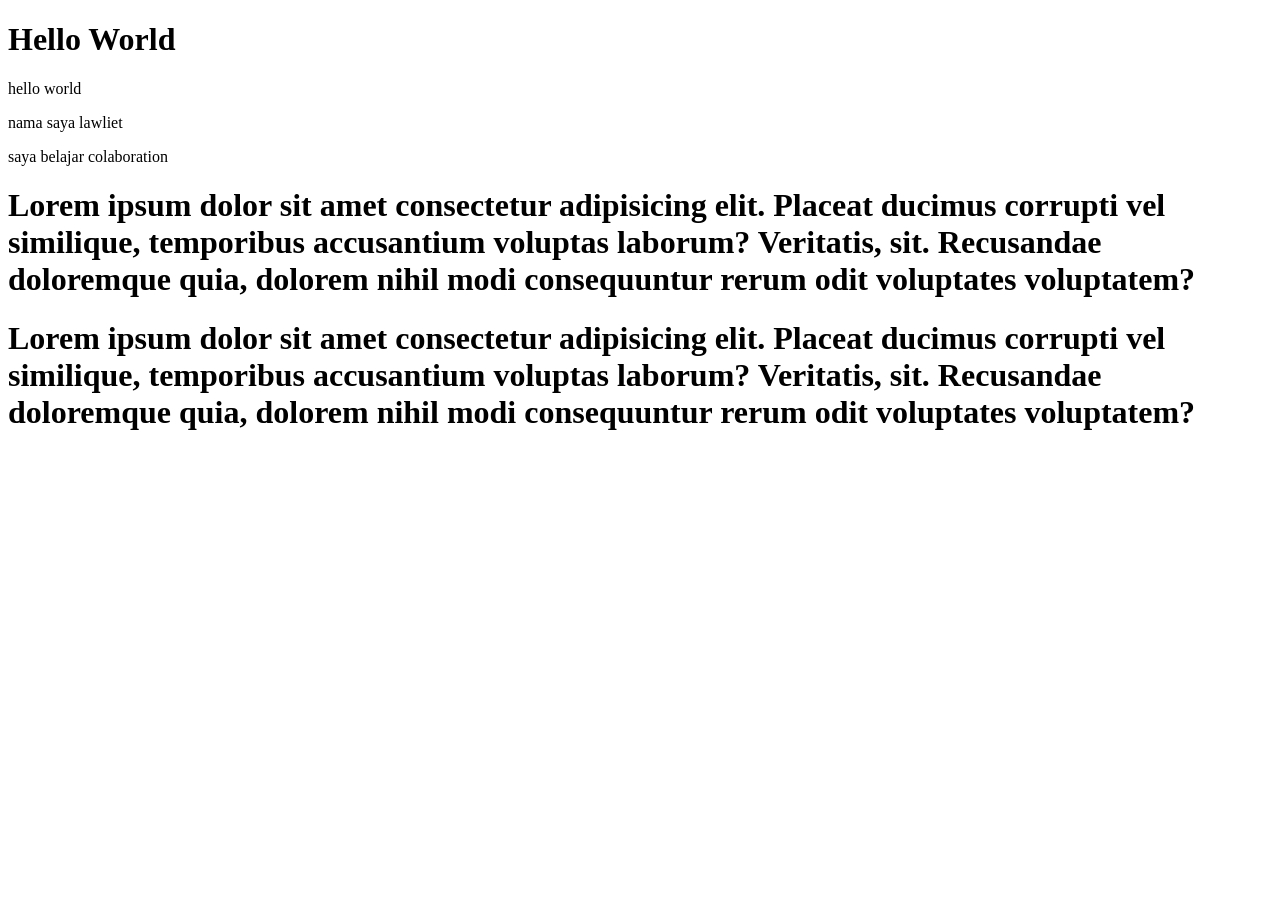
<file: index.html>
<!DOCTYPE html>
<html lang="en">
<head>
    <meta charset="UTF-8">
    <meta name="viewport" content="width=device-width, initial-scale=1.0">
    <title>Document</title>
</head>
<body>
    <h1>Hello World</h1>
    <p>hello world</p>
    <p>nama saya lawliet</p>
    <p>saya belajar colaboration</p>

    <!-- fitur tambahan -->
    <h1>Lorem ipsum dolor sit amet consectetur adipisicing elit. Placeat ducimus corrupti vel similique, temporibus accusantium voluptas laborum? Veritatis, sit. Recusandae doloremque quia, dolorem nihil modi consequuntur rerum odit voluptates voluptatem?</h1>

    <!-- fitur tambahan -->
    <h1>Lorem ipsum dolor sit amet consectetur adipisicing elit. Placeat ducimus corrupti vel similique, temporibus accusantium voluptas laborum? Veritatis, sit. Recusandae doloremque quia, dolorem nihil modi consequuntur rerum odit voluptates voluptatem?</h1>
</body>
</html>
</file>
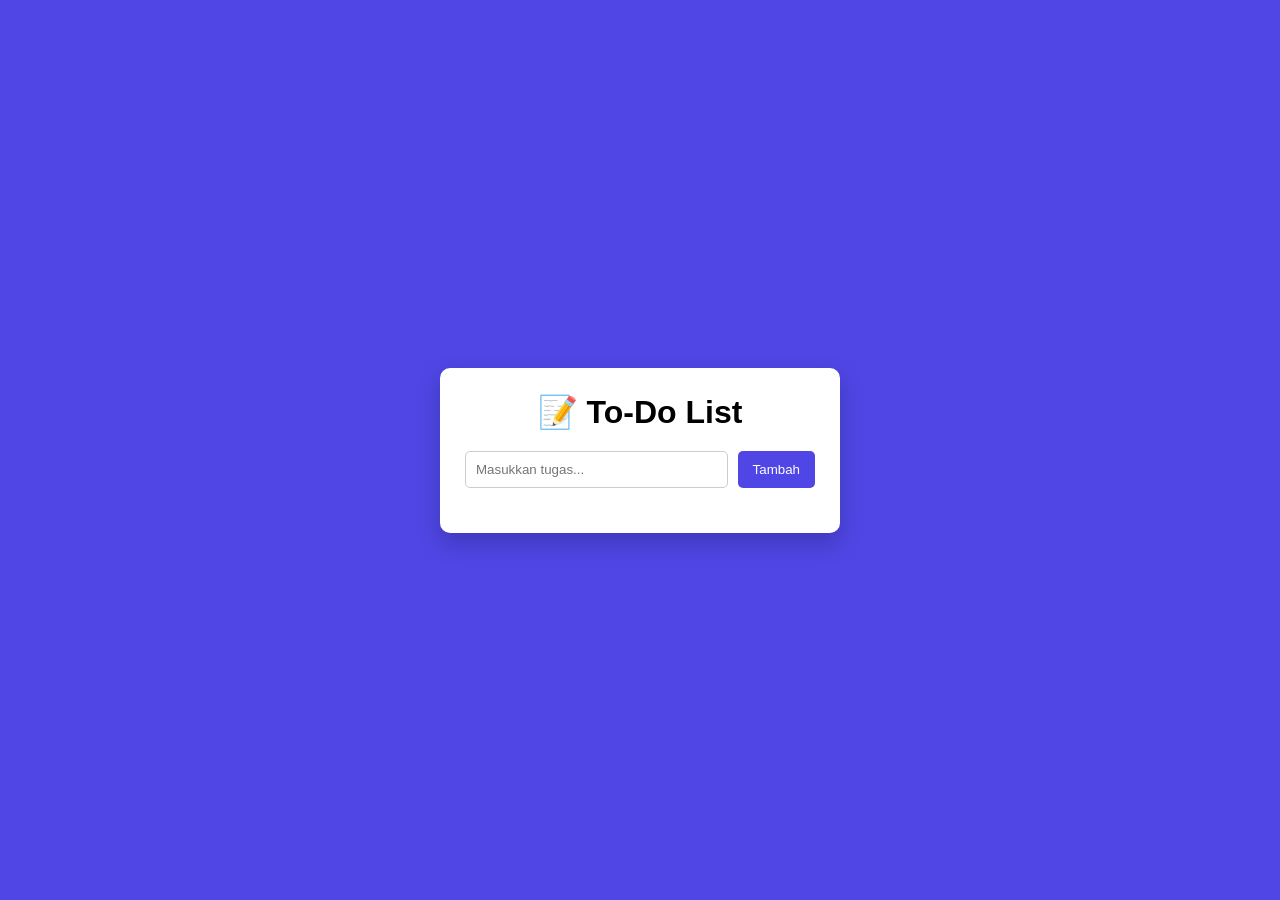
<file: feature 3/index.html>
<!DOCTYPE html>
<html lang="id">
<head>
    <meta charset="UTF-8">
    <meta name="viewport" content="width=device-width, initial-scale=1.0">
    <title>To-Do List</title>
    <link rel="stylesheet" href="style.css">
</head>
<body>

<div class="container">
    <h1>📝 To-Do List</h1>

    <div class="input-area">
        <input type="text" id="taskInput" placeholder="Masukkan tugas...">
        <button onclick="addTask()">Tambah</button>
    </div>

    <ul id="taskList"></ul>
</div>

<script src="script.js"></script>
</body>
</html>
</file>
<file: feature 3/style.css>
*{
    margin:0;
    padding:0;
    box-sizing:border-box;
    font-family:Arial, Helvetica, sans-serif;
}

body{
    background:#4f46e5;
    display:flex;
    justify-content:center;
    align-items:center;
    height:100vh;
}

.container{
    background:white;
    width:400px;
    padding:25px;
    border-radius:10px;
    box-shadow:0 10px 25px rgba(0,0,0,.2);
}

h1{
    text-align:center;
    margin-bottom:20px;
}

.input-area{
    display:flex;
    gap:10px;
}

input{
    flex:1;
    padding:10px;
    border:1px solid #ccc;
    border-radius:5px;
}

button{
    padding:10px 15px;
    background:#4f46e5;
    color:white;
    border:none;
    border-radius:5px;
    cursor:pointer;
}

button:hover{
    background:#4338ca;
}

ul{
    list-style:none;
    margin-top:20px;
}

li{
    display:flex;
    justify-content:space-between;
    align-items:center;
    padding:10px;
    margin-bottom:10px;
    background:#f5f5f5;
    border-radius:5px;
}

.delete{
    background:red;
    color:white;
    border:none;
    padding:6px 10px;
    border-radius:5px;
    cursor:pointer;
}

.delete:hover{
    background:darkred;
}
</file>
